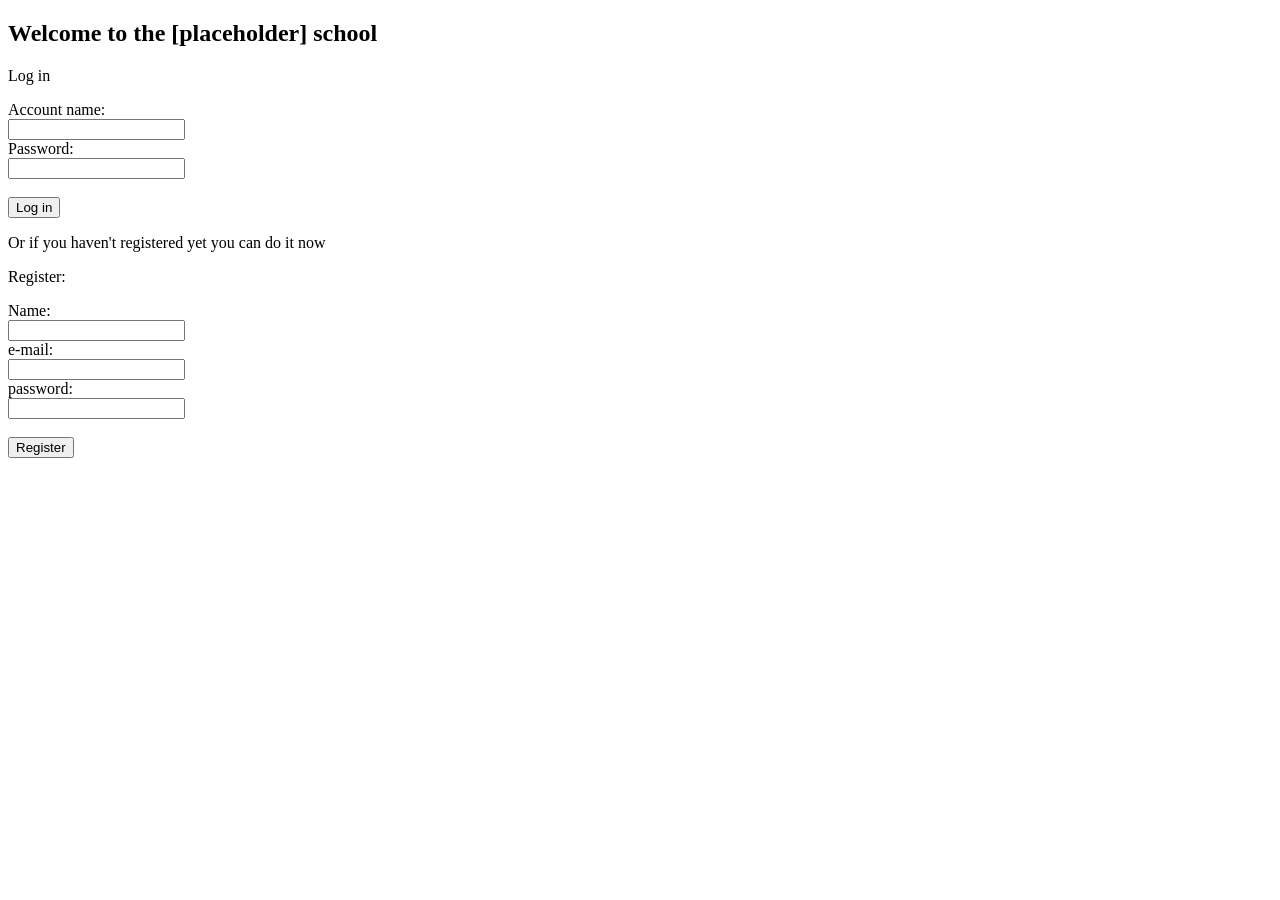
<file: src/main/webapp/index.html>
<!doctype html>
<html lang="en">
<head>
    <meta charset="utf-8">
    <meta name="viewport" content="width=device-width, initial-scale=1.0">
    <title>Welcome!</title>
</head>
<body>
</body>
<h2>Welcome to the [placeholder] school</h2>

<p>Log in</p>
<form action="LoginServlet" method="GET">
    Account name:<br>
    <input type="text" name="account">
    <br>
    Password:<br>
    <input type="password" name="pass">
    <br><br>
    <input type="submit" value="Log in">
</form>

<p>Or if you haven't registered yet you can do it now</p>
<p>Register:</p>
<form action="RegisterServlet" method="GET">
    Name:<br>
    <input type="text" name="account">
    <br>
    e-mail:<br>
    <input type="text" name = "e-mail">
    <br>
    password:<br>
    <input type="password" name="password">
    <br><br>
    <input type="submit" value="Register">
</form>
</html>
</file>
